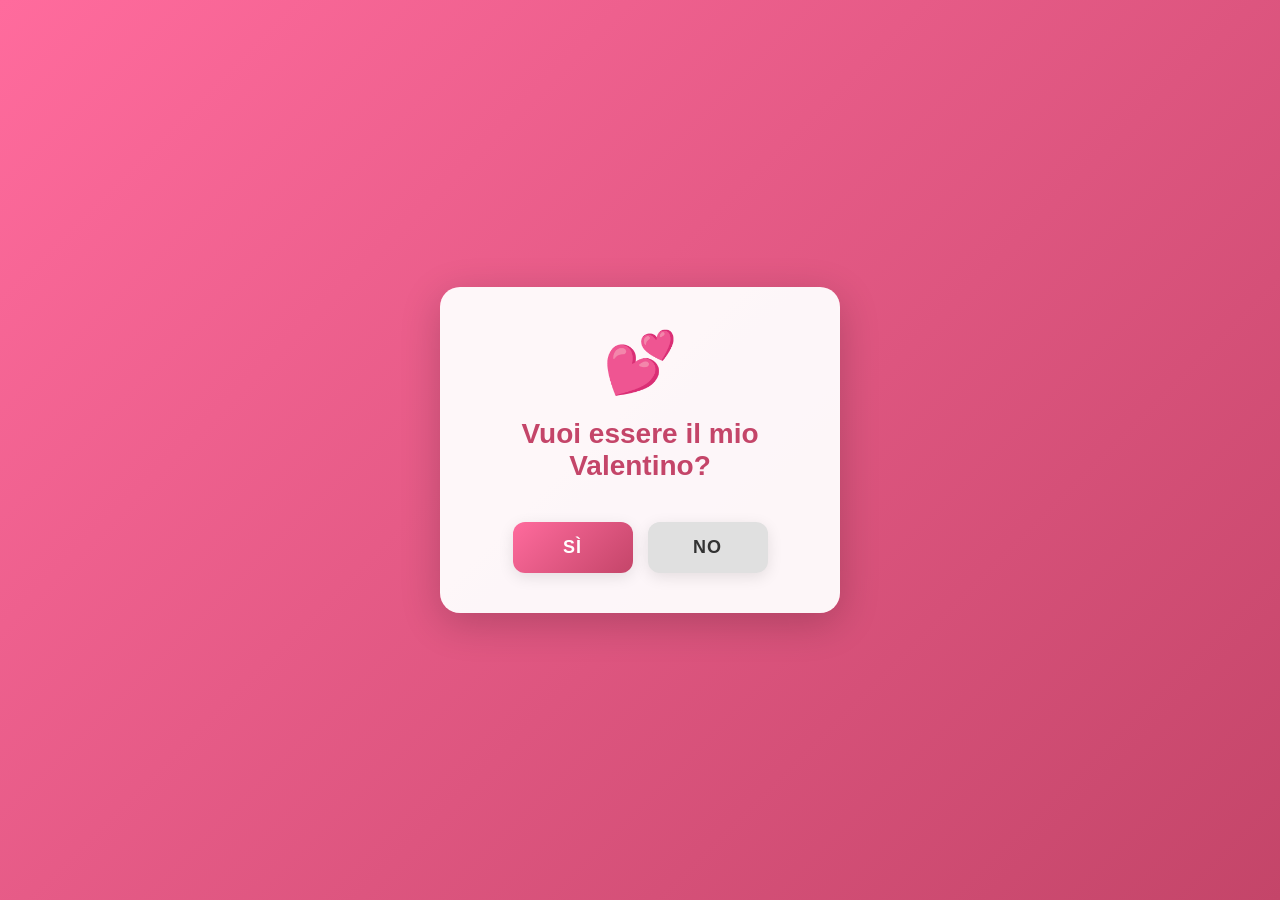
<file: valentino.html>
<!DOCTYPE html>
<html lang="it">
<head>
    <meta charset="UTF-8">
    <meta name="viewport" content="width=device-width, initial-scale=1.0">
    <title>Vuoi essere il mio Valentino?</title>
    <style>
        * {
            margin: 0;
            padding: 0;
            box-sizing: border-box;
        }

        body {
            font-family: 'Arial', sans-serif;
            background: linear-gradient(135deg, #ff6b9d 0%, #c44569 100%);
            min-height: 100vh;
            display: flex;
            justify-content: center;
            align-items: center;
            padding: 20px;
        }

        .container {
            text-align: center;
            background: rgba(255, 255, 255, 0.95);
            padding: 40px 30px;
            border-radius: 20px;
            box-shadow: 0 10px 40px rgba(0, 0, 0, 0.2);
            max-width: 400px;
            width: 100%;
        }

        .heart {
            font-size: 60px;
            margin-bottom: 20px;
            animation: heartbeat 1.5s infinite;
        }

        @keyframes heartbeat {
            0%, 100% {
                transform: scale(1);
            }
            50% {
                transform: scale(1.2);
            }
        }

        h1 {
            color: #c44569;
            font-size: 28px;
            margin-bottom: 40px;
            font-weight: bold;
        }

        .buttons-container {
            display: flex;
            gap: 15px;
            justify-content: center;
            flex-wrap: wrap;
        }

        button {
            border: none;
            border-radius: 12px;
            font-size: 18px;
            font-weight: bold;
            cursor: pointer;
            transition: all 0.3s ease;
            padding: 15px 30px;
            text-transform: uppercase;
            letter-spacing: 1px;
            box-shadow: 0 4px 15px rgba(0, 0, 0, 0.1);
        }

        #siBtn {
            background: linear-gradient(135deg, #ff6b9d 0%, #c44569 100%);
            color: white;
            min-width: 120px;
        }

        #siBtn:hover {
            transform: scale(1.05);
            box-shadow: 0 6px 20px rgba(0, 0, 0, 0.15);
        }

        #siBtn:active {
            transform: scale(0.98);
        }

        #noBtn {
            background: #e0e0e0;
            color: #333;
            min-width: 120px;
            position: relative;
        }

        #noBtn:hover {
            background: #d0d0d0;
            transform: scale(0.95);
        }

        .success-message {
            display: none;
            animation: slideIn 0.5s ease;
        }

        .success-message.show {
            display: block;
        }

        @keyframes slideIn {
            from {
                opacity: 0;
                transform: translateY(-20px);
            }
            to {
                opacity: 1;
                transform: translateY(0);
            }
        }

        .success-message h2 {
            color: #c44569;
            font-size: 32px;
            margin-bottom: 15px;
        }

        .success-message p {
            color: #666;
            font-size: 18px;
            margin-bottom: 30px;
        }

        .hearts-animation {
            font-size: 40px;
            margin: 20px 0;
        }

        .reset-btn {
            background: #999;
            color: white;
            padding: 10px 20px;
            font-size: 14px;
        }

        .reset-btn:hover {
            background: #777;
        }

        @media (max-width: 480px) {
            .container {
                padding: 30px 20px;
            }

            h1 {
                font-size: 24px;
            }

            .heart {
                font-size: 50px;
            }

            button {
                font-size: 16px;
                padding: 12px 20px;
            }
        }
    </style>
</head>
<body>
    <div class="container">
        <div class="heart">💕</div>
        
        <div id="questionSection">
            <h1>Vuoi essere il mio Valentino?</h1>
            <div class="buttons-container">
                <button id="siBtn">SÌ</button>
                <button id="noBtn">NO</button>
            </div>
        </div>

        <div id="successSection" class="success-message">
            <h2>Sei il mio Valentino! 🎉</h2>
            <p>Sei una persona speciale per me ❤️</p>
            <div class="hearts-animation">💕 💕 💕</div>
            <button class="reset-btn" onclick="location.reload()">Ricomincia</button>
        </div>
    </div>

    <script>
        let clickCount = 0;
        const phrases = [
            "Sicura?",
            "Davvero?",
            "Ci pensi bene?",
            "Ultima chance!",
            "Mi stai ferendo 💔",
            "Reconsideriamo...",
            "Sei sicura?",
            "Rifiuti l'amore? 😢",
            "Pensa bene...",
            "NO SIGNIFICA SÌ?"
        ];

        const noBtn = document.getElementById('noBtn');
        const siBtn = document.getElementById('siBtn');
        const questionSection = document.getElementById('questionSection');
        const successSection = document.getElementById('successSection');

        siBtn.addEventListener('click', function() {
            questionSection.style.display = 'none';
            successSection.classList.add('show');
        });

        noBtn.addEventListener('click', function() {
            clickCount++;
            
            // Cambia il testo del pulsante NO
            noBtn.textContent = phrases[Math.min(clickCount - 1, phrases.length - 1)];
            
            // Aumenta la dimensione del pulsante SÌ
            const newSize = 120 + (clickCount * 20);
            siBtn.style.padding = (15 + clickCount * 3) + 'px ' + (30 + clickCount * 5) + 'px';
            siBtn.style.fontSize = (18 + clickCount * 2) + 'px';
            
            // Rimpicciolisce il pulsante NO
            const noScale = Math.max(0.6, 1 - (clickCount * 0.1));
            noBtn.style.transform = `scale(${noScale})`;
            
            // Aggiunge un effetto di shake al pulsante NO
            noBtn.style.animation = 'shake 0.3s';
            setTimeout(() => {
                noBtn.style.animation = '';
            }, 300);
        });

        // Aggiungi l'animazione shake
        const style = document.createElement('style');
        style.textContent = `
            @keyframes shake {
                0%, 100% { transform: translateX(0) scale(${Math.max(0.6, 1 - (clickCount * 0.1))}); }
                25% { transform: translateX(-5px) scale(${Math.max(0.6, 1 - (clickCount * 0.1))}); }
                75% { transform: translateX(5px) scale(${Math.max(0.6, 1 - (clickCount * 0.1))}); }
            }
        `;
        document.head.appendChild(style);
    </script>
</body>
</html>
</file>
